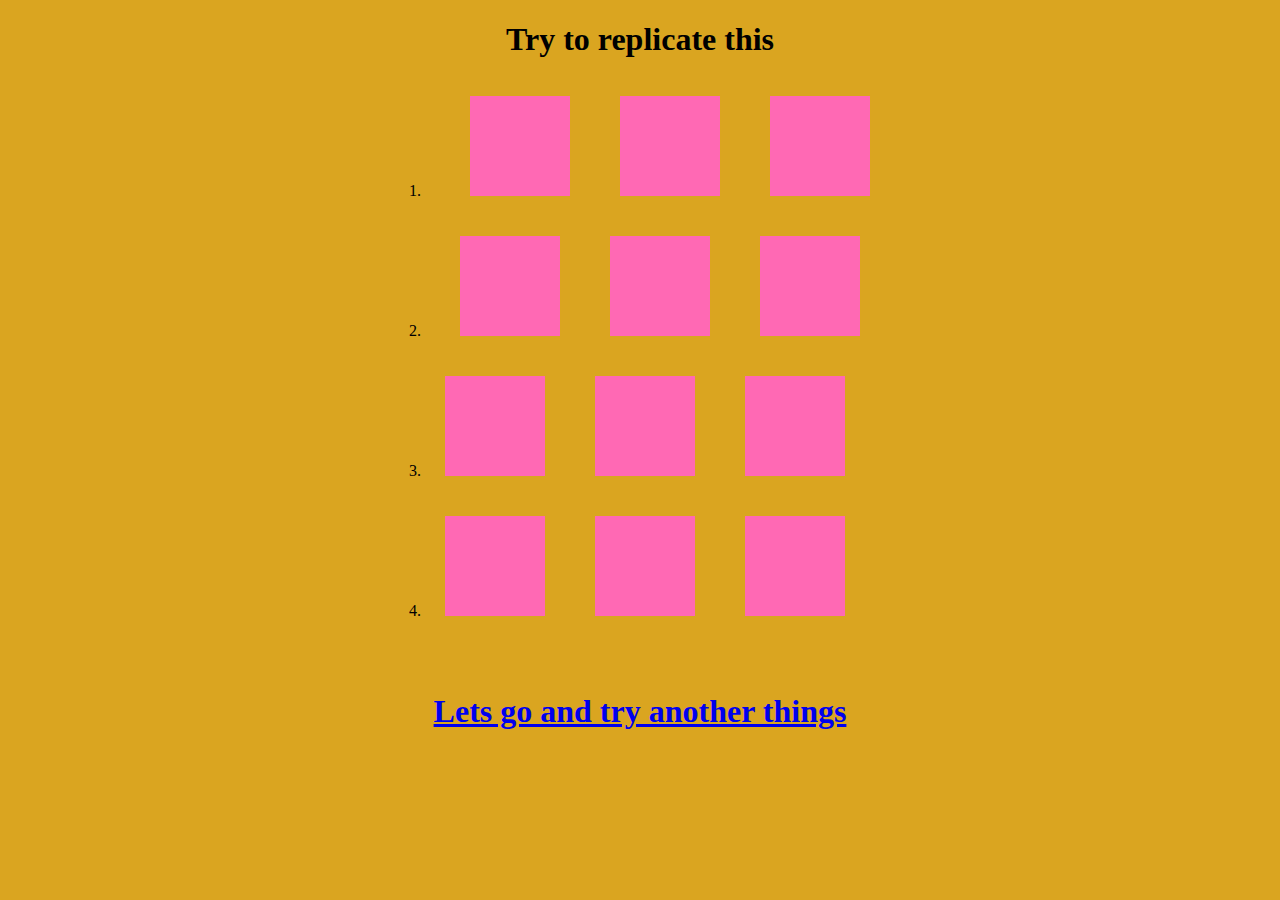
<file: index.html>
<!DOCTYPE html>
<html lang="en">

<head>
    <meta charset="UTF-8">
    <meta http-equiv="X-UA-Compatible" content="IE=edge">
    <meta name="viewport" content="width=device-width, initial-scale=1.0">
    <link rel="stylesheet" href="style1.css">
    <title>Document</title>
</head>

<body>
    <h1>Try to replicate this</h1>
    <div class="parent">
        <ol>
            <li>
                <div class="container">
                    <div class="item1"></div>
                    <div class="item2"></div>
                    <div class="item3"></div>
                </div>  
            </li>
            <li>
                <div class="container">
                    <div class="item4"></div>
                    <div class="item5"></div>
                    <div class="item6"></div>
                </div>  
            </li>
            <li>
                <div class="container">
                    <div class="item7"></div>
                    <div class="item8"></div>
                    <div class="item9"></div>
                </div>  
            </li>
            <li>
                <div class="container">
                    <div class="item11"></div>
                    <div class="item12"></div>
                    <div class="item13"></div>
                </div>  
            </li>
        </ol>
    </div>
    <a href="index1.html"><h1>Lets go and try another things</h1></a>
</body>

</html>
</file>
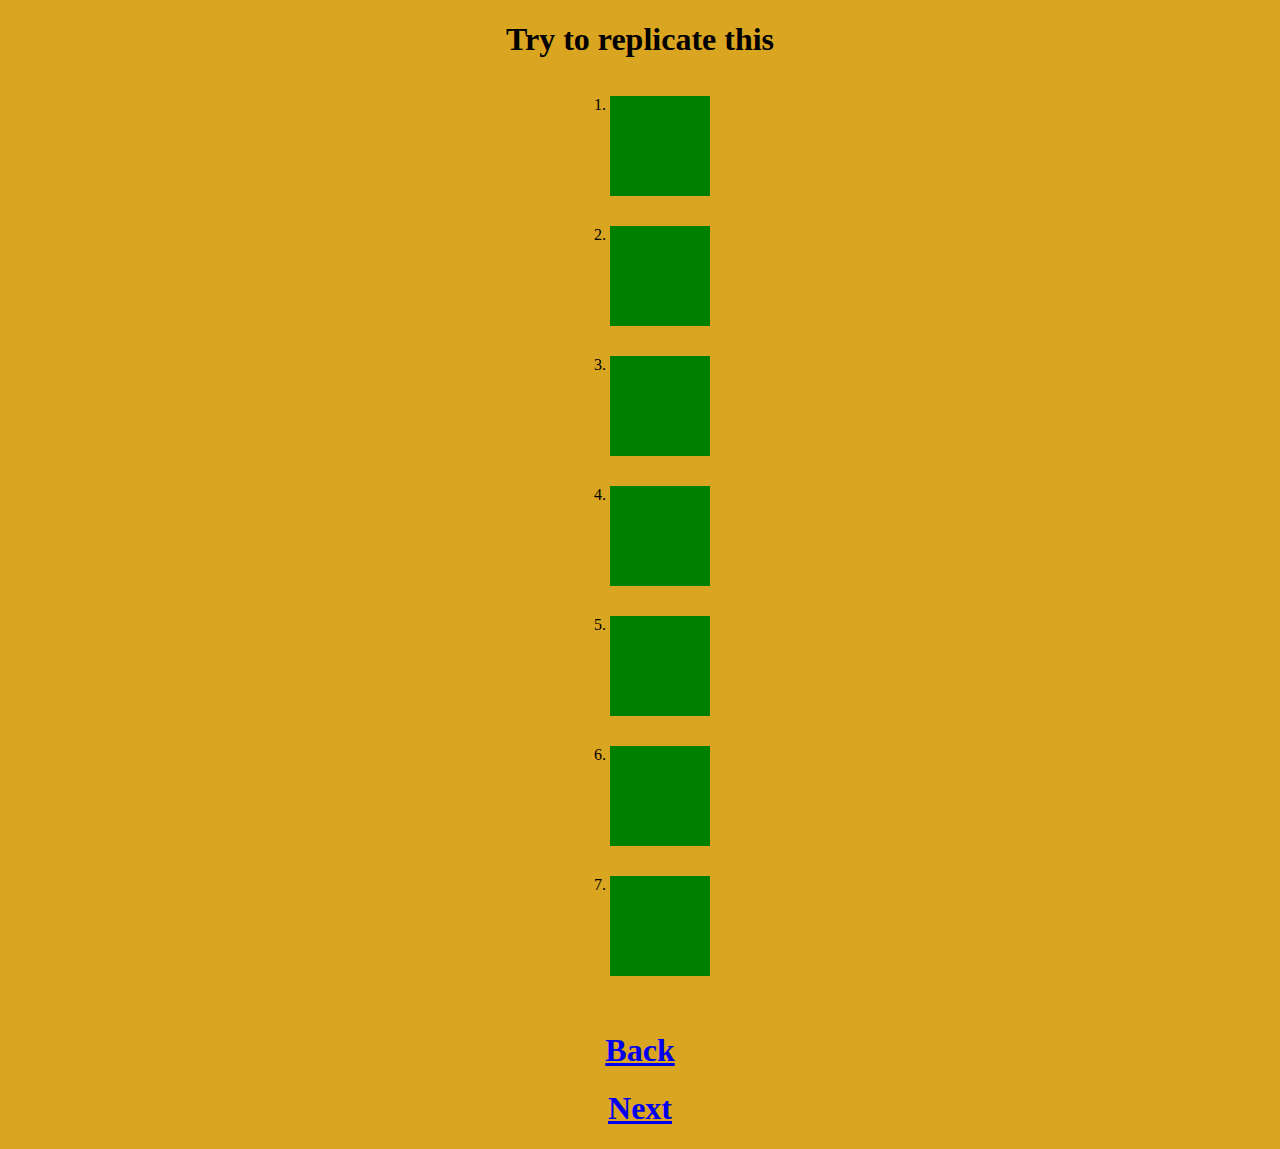
<file: index1.html>
<!DOCTYPE html>
<html lang="en">
<head>
    <meta charset="UTF-8">
    <meta http-equiv="X-UA-Compatible" content="IE=edge">
    <meta name="viewport" content="width=device-width, initial-scale=1.0">
    <link rel="stylesheet" href="style2.css">
    <title>Document</title>
</head>
<body>
    <h1>Try to replicate this</h1>
    <div class="container">
        <ol>
            <li>
                <div class="item1"></div>
            </li>
            <li>
                <div class="item2"></div>
            </li>
            <li>
                <div class="item3"></div>
            </li>
            <li>
                <div class="item4"></div>
            </li>
            <li>
                <div class="item5"></div>
            </li>
            <li>
                <div class="item6"></div>
            </li>
            <li>
                <div class="item7"></div>
            </li>
        </ol>
    </div>
    <a href="index.html"><h1>Back</h1></a>
    <a href="index2.html"><h1>Next</h1></a>

</body>
</html>
</file>
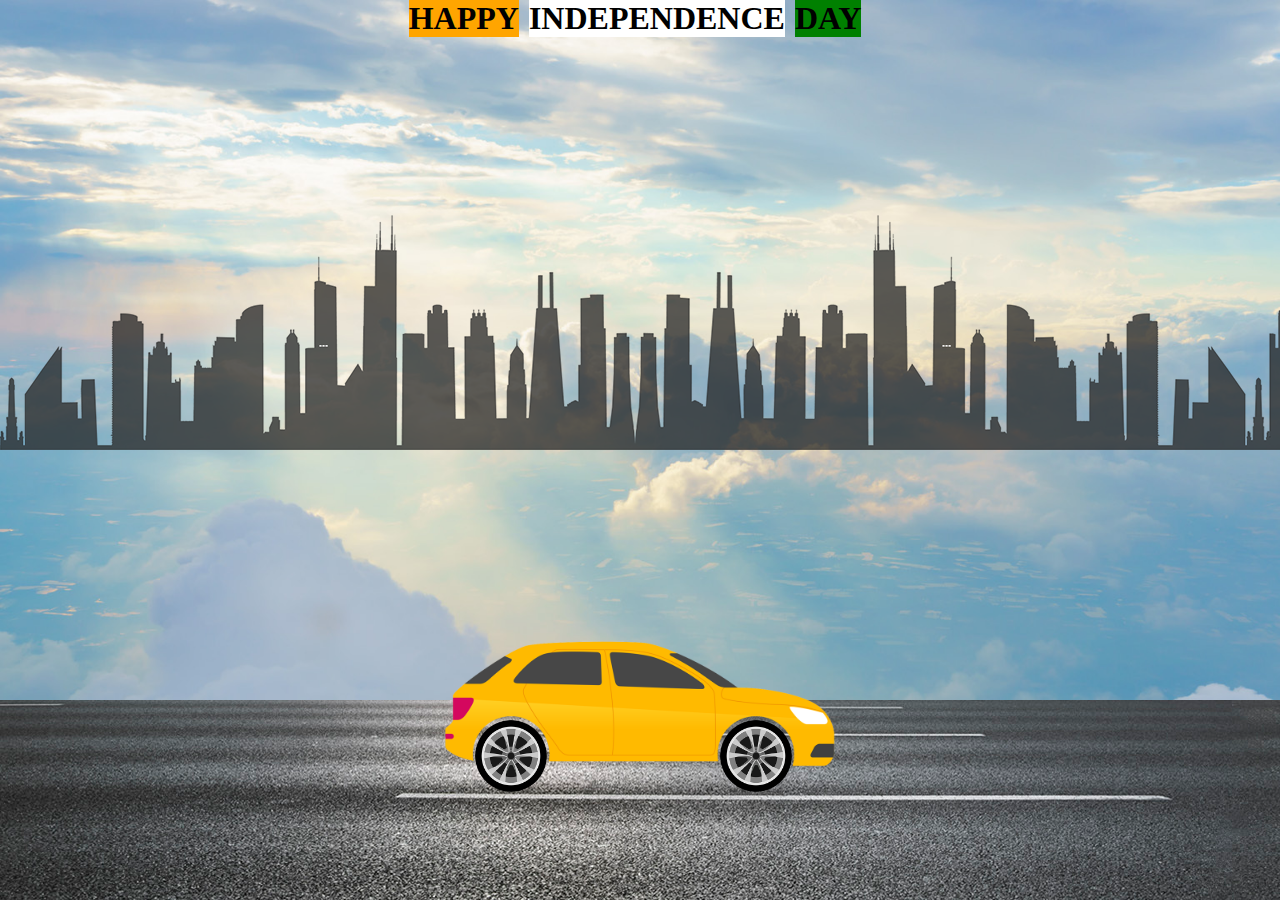
<file: index2.html>
<!DOCTYPE html>
<html lang="en">
<head>
    <meta charset="UTF-8">
    <meta http-equiv="X-UA-Compatible" content="IE=edge">
    <meta name="viewport" content="width=device-width, initial-scale=1.0">
    <link rel="stylesheet" href="style3.css">
    <title>Car Animation</title>
</head>
<body>
    <div class="animation">
        <div class="header">
            <h1 class="happy">HAPPY</h1><h1 class="independence">INDEPENDENCE</h1><h1 class="day">DAY</h1>
        </div>
        <div class="highway">
        </div>
        <div class="city">
        </div>
        <div class="car">
            <img src="car.png" alt="car">
        </div>
        <div class="wheel">
            <img src="wheel.png" alt="backwheel" class="backwheel">
            <img src="wheel.png" alt="frontwheel" class="frontwheel">
        </div>
    </div>
</body>
</html>
</file>
<file: style1.css>
body{
    background-color: goldenrod;
}
h1{
    text-align: center;
}
.parent{
    display: flex;
    justify-content: center;
}
.container{
    display: flex;
    justify-content: center;
    margin-bottom: 40px;
}
.item1{
    width: 100px;
    height: 100px;
    background-color: hotpink;
    margin-right: 50px;
    margin-left: 20px;
    animation: item1 4s linear 1s infinite
}
@keyframes item1 {
    0%{
        transform: skew(0deg);
    }
    25%{
        transform: skew(20deg);
    }
    50%{
        transform: skew(-20deg);
    }
    100%{
        transform: skew(0deg);
    }
}
.item2{
    width: 100px;
    height: 100px;
    background-color: hotpink;
    margin-right: 50px;
    animation: item2 4s linear 1s infinite

}
@keyframes item2 {
    0%{
        transform: skew(0deg);
    }
    25%{
        transform: skew(20deg);
    }
    50%{
        transform: skew(-20deg);
    }
    100%{
        transform: skew(0deg);
    }
}
.item3{
    width: 100px;
    height: 100px;
    background-color: hotpink;
    animation: item3 4s linear 1s infinite
}
@keyframes item3 {
    0%{
        transform: skew(0deg);
    }
    25%{
        transform: skew(20deg);
    }
    50%{
        transform: skew(-20deg);
    }
    100%{
        transform: skew(0deg);
    }
}
.item4{
    width: 100px;
    height: 100px;
    margin-right: 50px;
    background-color: hotpink;
    animation: item4 4s linear 1s infinite
}
@keyframes item4 {
    0%{
        transform: skewY(0deg);
    }
    25%{
        transform: skewY(20deg);
    }
    50%{
        transform: skewY(-20deg);
    }
    100%{
        transform: skewY(0deg);
    }
}
.item5{
    width: 100px;
    height: 100px;
    background-color: hotpink;
    margin-right: 50px;
    animation: item5 4s linear 1s infinite
}
@keyframes item5 {
    0%{
        transform: skewY(0deg);
    }
    25%{
        transform: skewY(20deg);
    }
    50%{
        transform: skewY(-20deg);
    }
    100%{
        transform: skewY(0deg);
    }
}
.item6{
    width: 100px;
    height: 100px;
    background-color: hotpink;
    animation: item6 4s linear 1s infinite
}
@keyframes item6 {
    0%{
        transform: skewY(0deg);
    }
    25%{
        transform: skewY(20deg);
    }
    50%{
        transform: skewY(-20deg);
    }
    100%{
        transform: skewY(0deg);
    }
}
.item7{
    margin-left: 20px;
    width: 100px;
    height: 100px;
    background-color: hotpink;
    margin-right: 50px;
    animation: item7 3s ease 1s infinite
}
@keyframes item7 {
    0%{
        transform: rotate(0deg);
    }
    100%{
        transform: rotate(360deg);
    }
}
.item8{
    width: 100px;
    height: 100px;
    background-color: hotpink;
    margin-right: 50px;
    animation: item8 3s ease 1s infinite
}
@keyframes item8 {
    0%{
        transform: rotate(0deg);
    }
    100%{
        transform: rotate(360deg);
    }
}
.item9{
    width: 100px;
    height: 100px;
    background-color: hotpink;
    margin-right: 50px;
    animation: item9 3s ease 1s infinite
}
@keyframes item9 {
    0%{
        transform: rotate(0deg);
    }
    100%{
        transform: rotate(360deg);
    }
}
.item11{
    margin-left: 20px;
    width: 100px;
    height: 100px;
    background-color: hotpink;
    margin-right: 50px;
    animation: item11 5s linear 1s infinite

}
@keyframes item11 {
    0%{
        transform: scaleY(0.5);
    }
    50%{
        transform: scaleY(1);
    }
    100%{
        transform: scaleY(0.5);
    }
}
.item12{
    width: 100px;
    height: 100px;
    background-color: hotpink;
    margin-right: 50px;
    animation: item12 5s linear 1s infinite

}
@keyframes item12 {
    0%{
        transform: scaleX(0.5);
    }
    50%{
        transform: scaleX(1);
    }
    100%{
        transform: scaleX(0.5);
    }
}
.item13{
    width: 100px;
    height: 100px;
    background-color: hotpink;
    margin-right: 50px;
    animation: item13 5s ease 1s infinite

}
@keyframes item13 {
    0%{
        transform: rotate(0deg);
    }
    50%{
        transform: rotate(90deg);
    }
    100%{
        transform: rotate(0deg);
    }
}
</file>
<file: style2.css>
body{
    background-color: goldenrod;
}
h1{
    text-align: center;
}
.parent{
    display: flex;
    justify-content: center;
}
.container{
    display: flex;
    justify-content: center;
    margin-bottom: 40px;
}
.item1{
    width: 100px;
    height: 100px;
    background-color: green;
    transition: width 4s linear;
}
.item1:hover{
    width: 300px;
}
.item2{
    margin-top: 30px;
    width: 100px;
    height: 100px;
    background-color: green;
    transition: width 4s ease-in-out, height 4s ease-in-out;
}
.item2:hover{
    width: 150px;
    height: 150px;
}
.item3{
    margin-top: 30px;
    width: 100px;
    height: 100px;
    background-color: green;
    transition: width 4s linear;
}
.item3:hover{
    width: 300px;
}
.item4{
    margin-top: 30px;
    width: 100px;
    height: 100px;
    background-color: green;
    transition: width 2s ease;
}
.item4:hover{
    width: 300px;
}
.item5{
    margin-top: 30px;
    width: 100px;
    height: 100px;
    background-color: green;
    transition: width 2s ease-in;
}
.item5:hover{
    width: 300px;
}
.item6{
    margin-top: 30px;
    width: 100px;
    height: 100px;
    background-color: green;
    transition: width 2s ease-out;
}
.item6:hover{
    width: 300px;
}
.item7{
    margin-top: 30px;
    width: 100px;
    height: 100px;
    background-color: green;    
    transition: width 2s ease-in-out;
}
.item7:hover{
    width: 300px;
}
</file>
<file: style3.css>
* {
    margin:0px;
    padding:0px;
}
.animation{
    height: 100vh;
    width: 100%;
    background-image: url(sky.jpg);
    background-size: cover; 
    background-position: center;
    position: relative;
    overflow-x: hidden;
}
.header{
    display: flex;
    z-index: 2;
    justify-content: center;
}
.happy{
    background-color: orange;
    margin-right: 10px;
}
.independence{
    background-color: white;
    margin-right: 10px;
}
.day{
    background-color: green;
    margin-right: 10px;
}
.highway{
    display:block;
    background-image: url(road.jpg);
    width: 500%;
    height: 200px;
    position: absolute;
    left: 0px;
    bottom: 0px;
    right: 0px;
    z-index: 1;
    background-repeat: repeat-x;
    animation:car 6s linear infinite;
}

@keyframes car {
    100%{
        transform: translateX(-4000px);
    }
}
.city{
    display: block;
    background-image: url(city.png);
    background-repeat: repeat-x;
    width: 300%;
    height: 300px;
    position: absolute;
    left: 0px;
    top: 200px;
    
    animation: city 6s linear infinite;
}
@keyframes city {
    100%{
        transform: translateX(-2000px);
    }
}
.car{
    width: 400px;
    left: 50%;
    bottom: 100px;
    transform: translateX(-50%);
    position:absolute;
    z-index: 2;
}
.car img{
    width:100%;
}
.wheel{
    left: 50%;
    bottom: 180px;
    transform: translateX(-50%);
    position: absolute;
    z-index: 2;
}
.wheel img{
    width: 72px;
    height: 72px;
    animation: wheel 1s linear infinite
}
.frontwheel{
    left: 80px;
    position:absolute;
}

.backwheel{
    left: -165px;
    position:absolute;
}

@keyframes wheel {
    100%{
        transform: rotate(360deg);
    }
}
</file>
